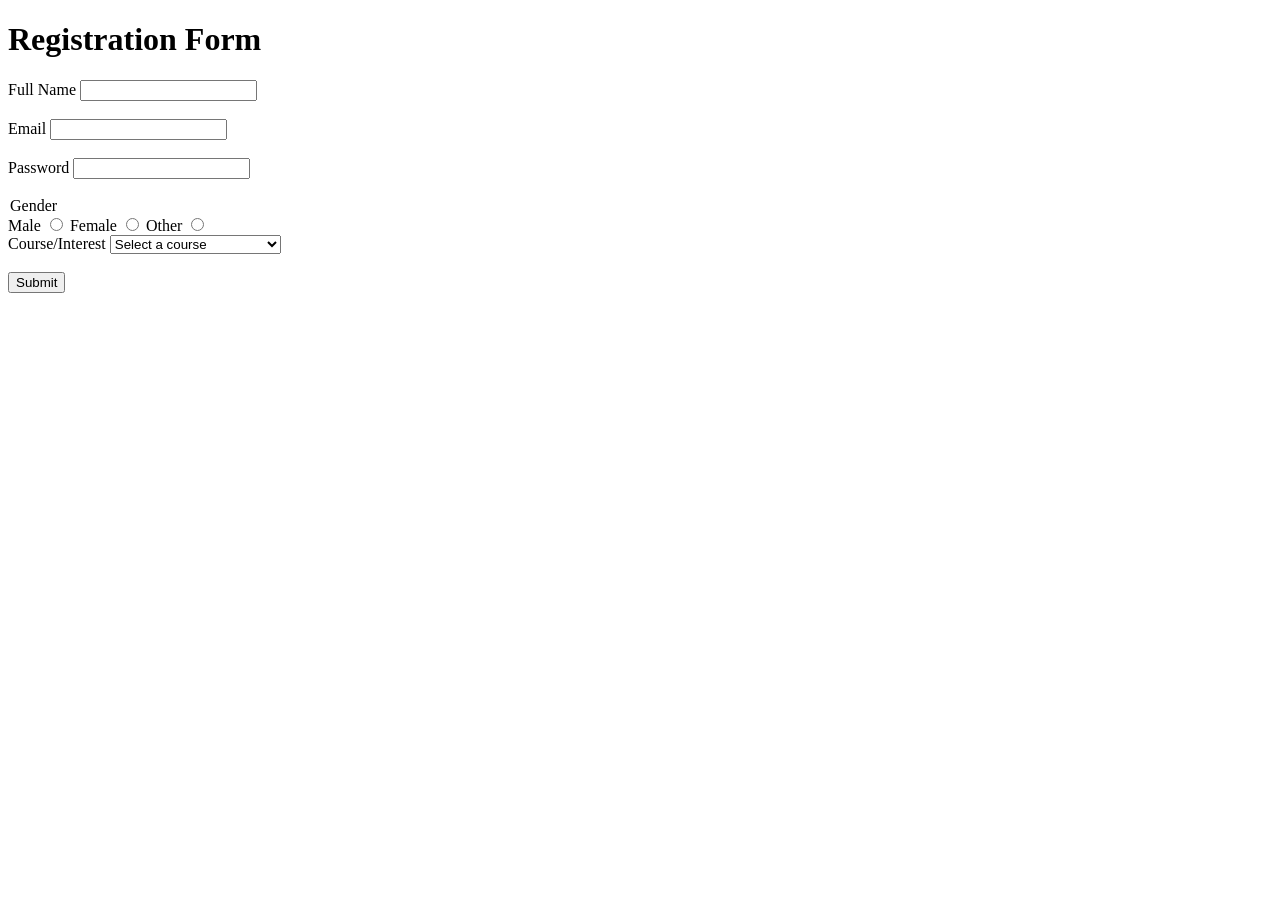
<file: index.html>
<!DOCTYPE html>
<html lang="en">
<head>
  <meta charset="UTF-8">
  <meta name="viewport" content="width=device-width, initial-scale=1.0">
  <title>Registration Form</title>
</head>
<body>

  <h1>Registration Form</h1>

  <form>

    <label for="fullName">Full Name</label>
    <input type="text" id="fullName" name="fullName">
    <br><br>

    <label for="email">Email</label>
    <input type="email" id="email" name="email">
    <br><br>

    <label for="password">Password</label>
    <input type="password" id="password" name="password">
    <br><br>

   
      <legend>Gender</legend>

      <label for="genderMale">Male</label>
      <input type="radio" id="genderMale" name="gender" value="male">

      <label for="genderFemale">Female</label>
      <input type="radio" id="genderFemale" name="gender" value="female">

      <label for="genderOther">Other</label>
      <input type="radio" id="genderOther" name="gender" value="other">
    
    <br>

    <label for="course">Course/Interest</label>
    <select id="course" name="course">
      <option value="">Select a course</option>
      <option value="web-development">Web Development</option>
      <option value="data-science">Data Science</option>
      <option value="graphic-design">Graphic Design</option>
      <option value="digital-marketing">Digital Marketing</option>
      <option value="mobile-app-development">Mobile App Development</option>
    </select>
    <br><br>

    <button type="submit">Submit</button>

  </form>

</body>
</html>
</file>
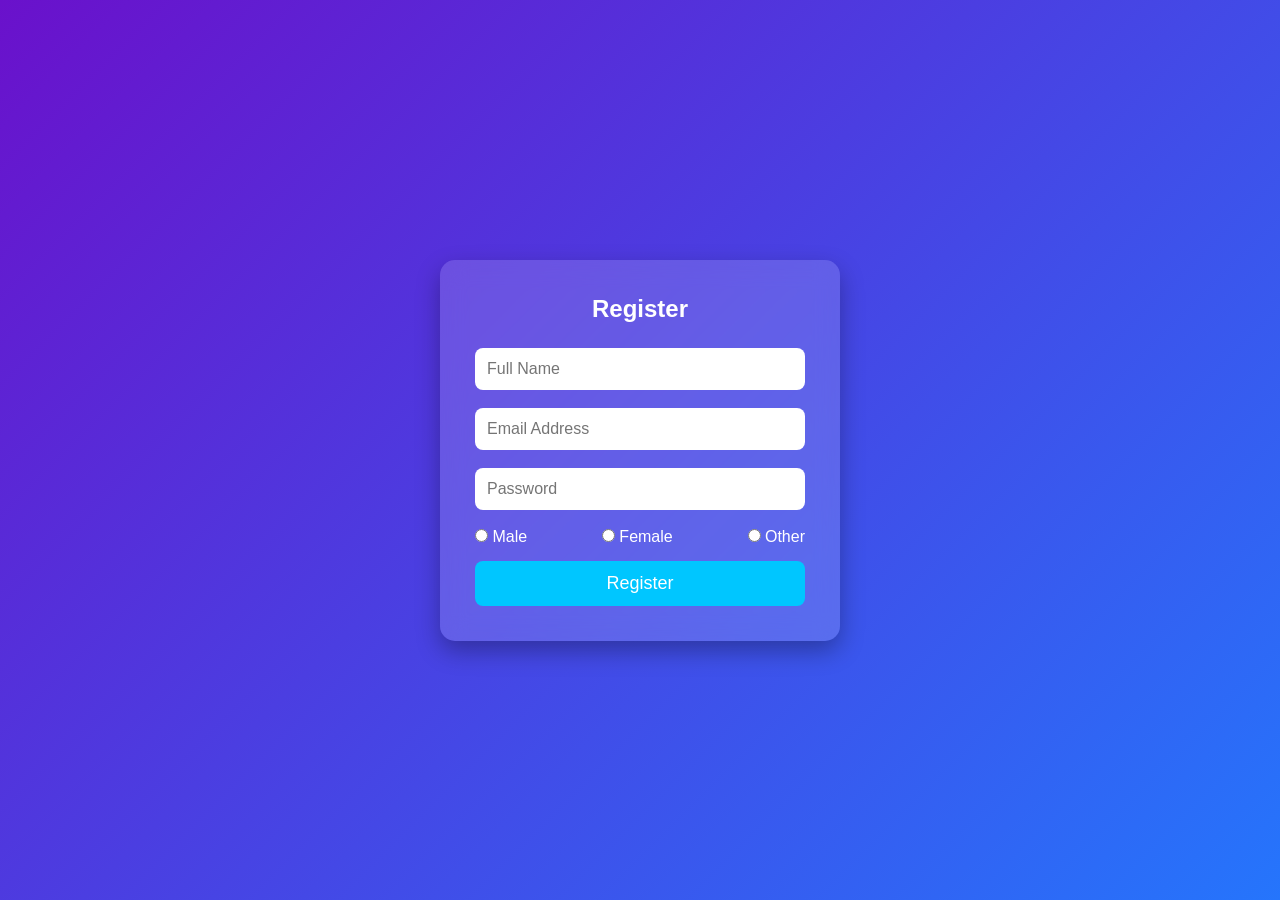
<file: index2.html>
<!DOCTYPE html>
<html lang="en">
<head>
    <meta charset="UTF-8">
    <meta name="viewport" content="width=device-width, initial-scale=1.0">
    <title>Stylish Registration Form</title>
    <link rel="stylesheet" href="style.css">
</head>
<body>

<div class="container">
    <div class="form-box">
        <h2>Register</h2>

        <form>
            <div class="input-box">
                <input type="text" placeholder="Full Name" required>
            </div>

            <div class="input-box">
                <input type="email" placeholder="Email Address" required>
            </div>

            <div class="input-box">
                <input type="password" placeholder="Password" required>
            </div>

            <div class="gender">
                <label><input type="radio" name="gender"> Male</label>
                <label><input type="radio" name="gender"> Female</label>
                <label><input type="radio" name="gender"> Other</label>
            </div>

            <button type="submit">Register</button>
        </form>
    </div>
</div>

</body>
</html>
</file>
<file: style.css>
*{
    margin:0;
    padding:0;
    box-sizing:border-box;
    font-family:Arial, sans-serif;
}

body{
    display:flex;
    justify-content:center;
    align-items:center;
    min-height:100vh;
    background:linear-gradient(135deg,#6a11cb,#2575fc);
}

.container{
    width:100%;
    display:flex;
    justify-content:center;
    padding:20px;
}

.form-box{
    width:100%;
    max-width:400px;
    background:rgba(255,255,255,0.15);
    backdrop-filter:blur(12px);
    border-radius:15px;
    padding:35px;
    box-shadow:0 10px 25px rgba(0,0,0,0.3);
    transition:0.4s;
}

.form-box:hover{
    transform:translateY(-8px);
    box-shadow:0 15px 35px rgba(0,0,0,0.4);
}

h2{
    text-align:center;
    color:#fff;
    margin-bottom:25px;
}

.input-box{
    margin-bottom:18px;
}

.input-box input{
    width:100%;
    padding:12px;
    border:none;
    border-radius:8px;
    outline:none;
    font-size:16px;
    transition:0.3s;
}

.input-box input:focus{
    box-shadow:0 0 10px #00e5ff;
    transform:scale(1.02);
}

.gender{
    color:#fff;
    margin:15px 0;
    display:flex;
    justify-content:space-between;
    flex-wrap:wrap;
}

.gender label{
    cursor:pointer;
}

button{
    width:100%;
    padding:12px;
    border:none;
    border-radius:8px;
    background:#00c6ff;
    color:#fff;
    font-size:18px;
    cursor:pointer;
    transition:0.3s;
}

button:hover{
    background:#0072ff;
    transform:scale(1.05);
}

@media(max-width:480px){
    .form-box{
        padding:25px;
    }

    .gender{
        flex-direction:column;
        gap:10px;
    }
}
</file>
